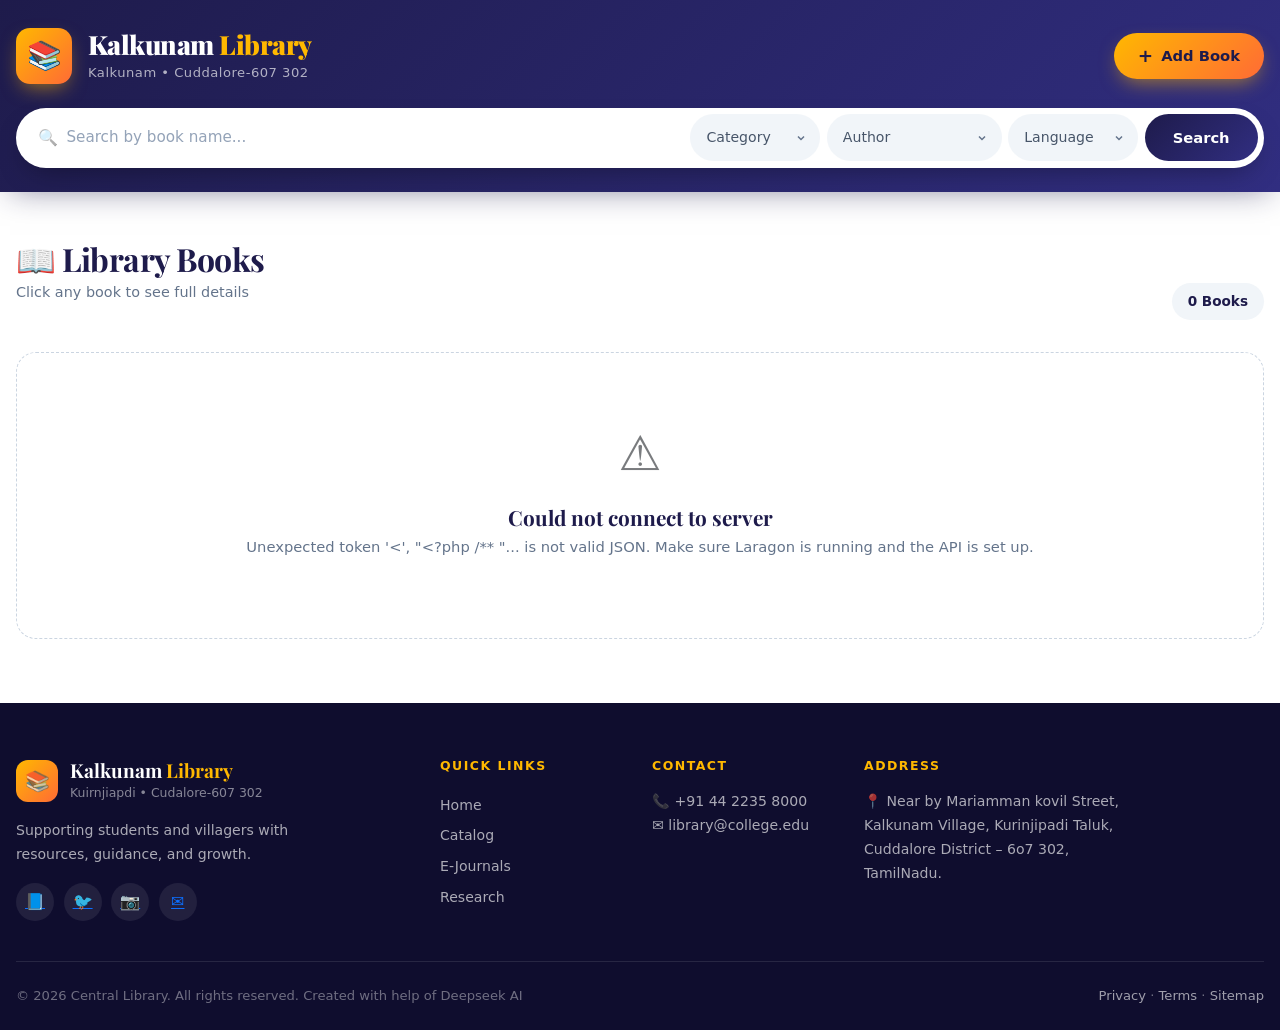
<file: index.html>
<!DOCTYPE html>
<html lang="en">
<head>
  <meta charset="UTF-8">
  <meta name="viewport" content="width=device-width, initial-scale=1.0">
  <title>Kalkunam Library </title>
  <link rel="stylesheet" href="lstyle.css">
  <link href="https://cdn.jsdelivr.net/npm/bootstrap@5.3.3/dist/css/bootstrap.min.css" rel="stylesheet">
  <link href="https://fonts.googleapis.com/css2?family=Playfair+Display:wght@700;900&family=Inter:wght@400;500;600;700&display=swap" rel="stylesheet">

  
</head>

<body>

  <!-- ============================================================
       HEADER
       ============================================================ -->
  <header class="library-header">
    <div class="header-inner">

      <div class="header-top">
        <div class="brand">
          <div class="brand-icon">📚</div>
          <div class="brand-text">
            <h1>Kalkunam <span class="accent"> Library</span></h1>
            <div class="college-name">Kalkunam • Cuddalore-607 302</div>
          </div>
        </div>

        <button class="btn-add-book" onclick="openAdminLogin()">
          <span class="plus">+</span> Add Book
        </button>
      </div>

      <form class="search-bar" onsubmit="handleSearch(event)">
        <div class="search-input-wrapper">
          <input type="text" id="searchInput" placeholder="Search by book name..." autocomplete="off">
        </div>

        <select class="filter-select" id="filterCategory">
          <option value="">Category</option>
          <option value="fiction">Fiction</option>
          <option value="non-fiction">Non-Fiction</option>
          <option value="science">Science</option>
          <option value="technology">Technology</option>
          <option value="history">History</option>
          <option value="biography">Biography</option>
          <option value="reference">Reference</option>
        </select>

        <select class="filter-select" id="filterAuthor">
          <option value="">Author</option>
          <option value="coelho">Paulo Coelho</option>
          <option value="kalam">A.P.J. Abdul Kalam</option>
          <option value="martin">Robert C. Martin</option>
          <option value="clear">James Clear</option>
          <option value="other">Other</option>
        </select>

        <select class="filter-select" id="filterLanguage">
          <option value="">Language</option>
          <option value="english">English</option>
          <option value="tamil">Tamil</option>
          <option value="hindi">Hindi</option>
          <option value="sanskrit">Sanskrit</option>
          <option value="french">French</option>
        </select>

        <button type="submit" class="btn-search">Search</button>
      </form>

    </div>
  </header>

  <!-- ============================================================
       MAIN
       ============================================================ -->
  <main>
    <div class="main-container">

      <div class="section-header">
        <div>
          <h2 class="section-title">📖 Library Books</h2>
          <p class="section-subtitle">Click any book to see full details</p>
        </div>
        <div class="book-count" id="bookCount">0 Books</div>
      </div>

      <div class="book-grid" id="bookGrid"></div>

    </div>
  </main>

  <!-- ============================================================
       FOOTER
       ============================================================ -->
  <footer class="site-footer">
    <div class="footer-inner">
      <div class="row g-4">

        <div class="col-12 col-lg-4">
          <div class="footer-brand">
            <div class="icon">📚</div>
            <div>
              <h5>Kalkunam <span style="color: #ffb800;">Library</span></h5>
              <div class="college">Kuirnjiapdi • Cudalore-607 302</div>
            </div>
          </div>
          <p style="font-size: 0.88rem; line-height: 1.7;">
            Supporting students and villagers 
            with <br> resources, guidance, and growth.
          </p>
          <div class="footer-socials">
            <a href="#" title="Facebook">📘</a>
            <a href="#" title="Twitter">🐦</a>
            <a href="#" title="Instagram">📷</a>
            <a href="#" title="Email">✉️</a>
          </div>
        </div>

        <div class="col-6 col-md-3 col-lg-2 footer-col">
          <h6>Quick Links</h6>
          <a href="#">Home</a>
          <a href="#">Catalog</a>
          <a href="#">E-Journals</a>
          <a href="https://share.google/TLd3cFtQQOK0eerYE">Research</a>
        </div>

        <!-- <div class="col-6 col-md-3 col-lg-2 footer-col">
          <h6>Services</h6>
          <a href="#">Borrowing</a>
          <a href="#">Reading Room</a>
          <a href="#">Printing</a>
          <a href="#">Workshops</a>
        </div> -->
        <div class="col-6 col-md-3 col-lg-2 footer-col">
          <h6>Contact</h6>
          
          <p style="margin-top: 0.6rem;">📞 +91 44 2235 8000</p>
          <p>✉️ <a href="mailto:library@college.edu" style="display:inline; padding:0;">library@college.edu</a></p>
        </div>

        <div class="col-12 col-md-6 col-lg-4 footer-col">
          <h6>Address</h6>
          <p>📍 Near by Mariamman kovil Street,<br>Kalkunam Village, Kurinjipadi Taluk,<br> Cuddalore District – 6o7 302,<br>
             TamilNadu.</p>
          
        </div>


      </div>

      <div class="footer-bottom">
        <div>© 2026 Central Library. All rights reserved. Created with help of Deepseek AI</div>
        <div>
          <a href="#">Privacy</a> · <a href="#">Terms</a> · <a href="#">Sitemap</a>
        </div>
      </div>
    </div>
  </footer>

  <!-- ============================================================
       MODAL 1 — ADMIN LOGIN
       ============================================================ -->
  <div class="modal-overlay" id="adminModal">
    <div class="modal-box">
      <button class="modal-close" onclick="closeAdminLogin()">✕</button>

      <h3>Admin Login</h3>
      <p class="modal-sub">Enter your credentials to add books</p>

      <form onsubmit="handleAdminLogin(event)">
        <div class="mb-3">
          <label class="form-label">Admin Username</label>
          <input type="text" id="adminUser" class="form-control"
                 placeholder="Enter username" autocomplete="off">
        </div>

        <div class="mb-3">
          <label class="form-label">Password</label>
          <input type="password" id="adminPass" class="form-control"
                 placeholder="Enter password">
        </div>

        <button type="submit" class="btn-modal-primary">Login as Admin</button>

        <div class="login-error" id="loginError">❌ Invalid username or password</div>
      </form>
    </div>
  </div>

  <!-- ============================================================
       MODAL 2 — ADD BOOK
       ============================================================ -->
  <div class="modal-overlay" id="addBookModal">
    <div class="modal-box wide">
      <button class="modal-close" onclick="closeAddBook()">✕</button>

      <h3>Add New Book</h3>
      <p class="modal-sub">Fill in the details to add a book to the library</p>

      <form onsubmit="handleAddBook(event)">
        <div class="form-grid">

          <div class="full">
            <label class="form-label" for="bookName">Book Name <span class="req">*</span></label>
            <input type="text" id="bookName" class="form-control"
                   placeholder="e.g. Wings of Fire" required>
          </div>

          <div>
            <label class="form-label" for="bookAuthor">Author <span class="req">*</span></label>
            <input type="text" id="bookAuthor" class="form-control"
                   placeholder="e.g. A.P.J. Abdul Kalam" required>
          </div>

          <div>
            <label class="form-label" for="bookCategory">Category <span class="req">*</span></label>
            <select id="bookCategory" class="form-control" required>
              <option value="">Select category</option>
              <option value="fiction">Fiction</option>
              <option value="non-fiction">Non-Fiction</option>
              <option value="science">Science</option>
              <option value="technology">Technology</option>
              <option value="history">History</option>
              <option value="biography">Biography</option>
              <option value="reference">Reference</option>
            </select>
          </div>

          <div>
            <label class="form-label" for="bookYear">Printed Year</label>
            <input type="number" id="bookYear" class="form-control"
                   placeholder="e.g. 1999" min="1000" max="2099">
          </div>
          <!-- <div>
            <label class="form-label" for="bookYear">First Edition</label>
            <input type="number" id="bookYear" class="form-control"
                   placeholder="e.g. 1999" min="1000" max="2099">
          </div> -->

          <div>
            <label class="form-label" for="bookLanguage">Language</label>
            <select id="bookLanguage" class="form-control">
              <option value="english">English</option>
              <option value="tamil">Tamil</option>
              <option value="hindi">Hindi</option>
              <option value="sanskrit">Sanskrit</option>
              <option value="french">French</option>
            </select>
          </div>

          <div class="full">
            <label class="form-label" for="bookDesc">Description <span class="req">*</span></label>
            <textarea id="bookDesc" class="form-control" rows="3"
                      placeholder="Short summary of the book..." required></textarea>
          </div>

          <div class="full">
            <label class="form-label" for="bookImage">Book Image URL</label>
            <input type="url" id="bookImage" class="form-control"
                   placeholder="https://example.com/book-cover.jpg">
          </div>

          <div class="full">
            <label class="form-label">Status <span class="req">*</span></label>
            <div class="status-toggle" id="statusToggle">
              <button type="button" class="status-option active" data-status="available">
                ✅ Available
              </button>
              <button type="button" class="status-option issued" data-status="issued">
                📕 Issued
              </button>
            </div>
            <input type="hidden" id="bookStatus" value="available">
          </div>

        </div>

        <button type="submit" class="btn-modal-primary" style="margin-top: 1.25rem;">
          Save Book
        </button>
      </form>
    </div>
  </div>

  <!-- ============================================================
       BOOK DETAILS POPUP
       ============================================================ -->
  <div class="detail-overlay" id="detailOverlay">
    <div class="detail-box">
      <button class="detail-close" onclick="closeDetail()">✕</button>

      <div class="detail-cover" id="detailCover"></div>

      <div class="detail-info">
        <h3 id="detailTitle">Book Title</h3>
        <div class="by">by <strong id="detailAuthor">Author</strong></div>
        <span class="detail-status" id="detailStatus">Available</span>

        <div class="detail-rows">
          <div class="detail-row">
            <span class="label">Category</span>
            <span class="value" id="detailCategory">-</span>
          </div>
          <div class="detail-row">
            <span class="label">Year</span>
            <span class="value" id="detailYear">-</span>
          </div>
          <div class="detail-row">
            <span class="label">Language</span>
            <span class="value" id="detailLanguage">-</span>
          </div>
        </div>

        <div class="detail-desc-label">Description</div>
        <div class="detail-desc" id="detailDesc">-</div>
      </div>
    </div>
  </div>

  <!-- TOAST -->
  <div class="toast-msg" id="toastMsg">✅ Book added successfully!</div>

  <!-- ============================================================
       JAVASCRIPT
       ============================================================ -->
<script src="lscript.js"></script>

</body>
</html>
</file>
<file: lstyle.css>
/* ============================================================
       GLOBAL
       ============================================================ */
    * {
      margin: 0;
      padding: 0;
      box-sizing: border-box;
    }

    body {
      font-family: 'Inter', system-ui, sans-serif;
      background: #faf9f6;
      color: #1e293b;
      line-height: 1.5;
      min-height: 100vh;
      display: flex;
      flex-direction: column;
    }

    main { flex: 1; }

    /* ============================================================
       HEADER
       ============================================================ */
    .library-header {
      background: linear-gradient(135deg, #1e1b4b 0%, #312e81 100%);
      color: #fff;
      padding: 1.75rem 1rem 1.5rem;
      box-shadow: 0 8px 30px -10px rgba(30, 27, 75, 0.5);
      position: sticky;
      top: 0;
      z-index: 100;
    }

    .header-inner { max-width: 1300px; margin: 0 auto; }

    .header-top {
      display: flex;
      align-items: center;
      justify-content: space-between;
      gap: 1.5rem;
      flex-wrap: wrap;
      margin-bottom: 1.5rem;
    }

    .brand { display: flex; align-items: center; gap: 1rem; }

    .brand-icon {
      width: 56px; height: 56px;
      border-radius: 14px;
      background: linear-gradient(135deg, #ffb800, #ff6b35);
      display: flex; align-items: center; justify-content: center;
      font-size: 1.75rem;
      box-shadow: 0 8px 20px -6px rgba(255, 184, 0, 0.6);
      flex-shrink: 0;
    }

    .brand-text h1 {
      font-family: 'Playfair Display', serif;
      font-size: clamp(1.25rem, 2.5vw, 1.65rem);
      font-weight: 900;
      letter-spacing: -0.02em;
      margin: 0;
      line-height: 1.2;
    }

    .brand-text h1 .accent { color: #ffb800; }

    .brand-text .college-name {
      font-size: 0.82rem;
      color: rgba(255, 255, 255, 0.65);
      letter-spacing: 0.5px;
      margin-top: 0.15rem;
      font-weight: 500;
    }

    .btn-add-book {
      display: inline-flex;
      align-items: center;
      gap: 0.5rem;
      background: linear-gradient(135deg, #ffb800, #ff6b35);
      color: #1e1b4b;
      padding: 0.75rem 1.5rem;
      border-radius: 100px;
      font-weight: 700;
      font-size: 0.92rem;
      border: none;
      cursor: pointer;
      transition: all 0.25s;
      box-shadow: 0 8px 20px -6px rgba(255, 184, 0, 0.6);
      white-space: nowrap;
    }

    .btn-add-book:hover {
      transform: translateY(-2px);
      box-shadow: 0 14px 26px -8px rgba(255, 184, 0, 0.8);
    }

    .btn-add-book .plus { font-size: 1.15rem; line-height: 1; }

    /* Search bar */
    .search-bar {
      display: flex;
      align-items: stretch;
      background: #fff;
      border-radius: 100px;
      padding: 0.4rem;
      box-shadow: 0 12px 30px -12px rgba(0, 0, 0, 0.4);
      gap: 0.4rem;
    }

    .search-input-wrapper {
      flex: 1;
      position: relative;
      display: flex;
      align-items: center;
      min-width: 0;
    }

    .search-input-wrapper::before {
      content: '🔍';
      position: absolute;
      left: 1rem; top: 50%;
      transform: translateY(-50%);
      font-size: 1rem;
      opacity: 0.5;
      pointer-events: none;
    }

    .search-input-wrapper input {
      width: 100%;
      padding: 0.75rem 1rem 0.75rem 2.75rem;
      border: none; outline: none;
      font-family: inherit;
      font-size: 0.95rem;
      color: #1e293b;
      background: transparent;
      border-radius: 100px;
    }

    .search-input-wrapper input::placeholder { color: #94a3b8; }

    .filter-select {
      padding: 0.75rem 2rem 0.75rem 1rem;
      border: none; outline: none;
      font-family: inherit;
      font-size: 0.88rem;
      font-weight: 500;
      color: #475569;
      background-color: #f1f5f9;
      border-radius: 100px;
      cursor: pointer;
      appearance: none;
      -webkit-appearance: none;
      background-image: url("data:image/svg+xml,%3Csvg xmlns='http://www.w3.org/2000/svg' width='12' height='12' viewBox='0 0 24 24' fill='none' stroke='%2364748b' stroke-width='3'%3E%3Cpolyline points='6 9 12 15 18 9'/%3E%3C/svg%3E");
      background-repeat: no-repeat;
      background-position: right 0.85rem center;
      transition: all 0.2s;
      min-width: 130px;
    }

    .filter-select:hover { background-color: #e2e8f0; }
    .filter-select:focus {
      background-color: #e2e8f0;
      box-shadow: 0 0 0 3px rgba(99, 102, 241, 0.2);
    }

    .btn-search {
      background: linear-gradient(135deg, #1e1b4b, #312e81);
      color: #fff;
      padding: 0.75rem 1.75rem;
      border: none;
      border-radius: 100px;
      font-weight: 700;
      font-size: 0.92rem;
      cursor: pointer;
      transition: all 0.25s;
      white-space: nowrap;
    }

    .btn-search:hover {
      background: linear-gradient(135deg, #312e81, #1e1b4b);
      box-shadow: 0 8px 20px -6px rgba(30, 27, 75, 0.6);
    }

    /* ============================================================
       MAIN CONTAINER
       ============================================================ */
    .main-container {
      max-width: 1300px;
      margin: 0 auto;
      padding: 3rem 1rem 4rem;
      width: 100%;
    }

    .section-header {
      display: flex;
      align-items: flex-end;
      justify-content: space-between;
      margin-bottom: 2rem;
      gap: 1rem;
      flex-wrap: wrap;
    }

    .section-title {
      font-family: 'Playfair Display', serif;
      font-size: clamp(1.5rem, 3vw, 2rem);
      font-weight: 700;
      color: #1e1b4b;
      letter-spacing: -0.02em;
      margin: 0;
    }

    .section-subtitle {
      font-size: 0.9rem;
      color: #64748b;
      margin-top: 0.25rem;
    }

    .book-count {
      font-size: 0.85rem;
      font-weight: 600;
      color: #1e1b4b;
      background: #f1f5f9;
      padding: 0.5rem 1rem;
      border-radius: 100px;
      white-space: nowrap;
    }

    /* ============================================================
       BOOK GRID
       ============================================================ */
    .book-grid {
      display: grid;
      grid-template-columns: repeat(auto-fill, minmax(220px, 1fr));
      gap: 1.5rem;
    }

    /* ============================================================
       BOOK CARD — shows cover (4:3) + name only
       ============================================================ */
    .book-card {
      background: #fff;
      border-radius: 16px;
      overflow: hidden;
      box-shadow: 0 4px 16px -8px rgba(30, 27, 75, 0.15);
      border: 1px solid #e2e8f0;
      display: flex;
      flex-direction: column;
      transition: all 0.3s cubic-bezier(0.2, 0.9, 0.4, 1);
      position: relative;
    }

    .book-card:hover {
      transform: translateY(-6px);
      box-shadow: 0 25px 50px -20px rgba(30, 27, 75, 0.35);
      border-color: transparent;
    }

    /* Book cover — 4:3 ratio */
    .book-cover {
      aspect-ratio: 4 / 3;              /* ← changed from 2:3 (portrait) to 4:3 */
      background: linear-gradient(135deg, #1e1b4b 0%, #312e81 100%);
      position: relative;
      overflow: hidden;
      display: flex;
      align-items: center;
      justify-content: center;
      padding: 1.25rem;
      cursor: pointer;                  /* ← click to open popup */
    }

    .book-cover img {
      width: 100%;
      height: 100%;
      object-fit: cover;
      position: absolute;
      inset: 0;
      transition: transform 0.5s;
    }

    .book-card:hover .book-cover img {
      transform: scale(1.05);
    }

    .book-cover .fallback-title {
      font-family: 'Playfair Display', serif;
      font-size: 1.05rem;
      font-weight: 700;
      color: #ffb800;
      text-align: center;
      line-height: 1.3;
      position: relative;
      z-index: 2;
      text-shadow: 0 2px 8px rgba(0, 0, 0, 0.5);
    }

    /* Status badge on cover */
    .book-status-badge {
      position: absolute;
      top: 0.75rem;
      right: 0.75rem;
      font-size: 0.68rem;
      font-weight: 700;
      letter-spacing: 0.5px;
      padding: 0.3rem 0.7rem;
      border-radius: 100px;
      text-transform: uppercase;
      z-index: 3;
      backdrop-filter: blur(6px);
      box-shadow: 0 4px 12px rgba(0, 0, 0, 0.15);
    }

    .book-status-badge.available {
      background: #d1fae5;
      color: #065f46;
    }

    .book-status-badge.issued {
      background: #fee2e2;
      color: #991b1b;
    }

    /* Book name only (below cover) */
    .book-name-bar {
      padding: 0.85rem 1rem 1rem;
      text-align: center;
      background: #fff;
    }

    .book-name-bar .name {
      font-family: 'Playfair Display', serif;
      font-size: 1rem;
      font-weight: 700;
      color: #1e1b4b;
      line-height: 1.3;
      display: -webkit-box;
      -webkit-line-clamp: 2;
      -webkit-box-orient: vertical;
      overflow: hidden;
      margin: 0;
    }

    /* Delete button — admin only (locked to real admin login) */
    .book-delete {
      position: absolute;
      top: 0.75rem;
      left: 0.75rem;
      width: 32px;
      height: 32px;
      border-radius: 50%;
      background: rgba(220, 38, 38, 0.9);
      color: #fff;
      border: none;
      font-size: 0.9rem;
      cursor: pointer;
      display: none;
      align-items: center;
      justify-content: center;
      transition: all 0.2s;
      z-index: 3;
      backdrop-filter: blur(6px);
    }

    .book-delete:hover {
      background: #b91c1c;
      transform: scale(1.1);
    }

    /* Show ONLY when body has admin-mode */
    body.admin-mode .book-delete { display: flex; }

    /* ============================================================
       EMPTY STATE
       ============================================================ */
    .empty-state {
      grid-column: 1 / -1;
      text-align: center;
      padding: 4rem 1.5rem;
      background: #fff;
      border-radius: 20px;
      border: 1px dashed #cbd5e1;
    }

    .empty-state .icon {
      font-size: 3rem;
      margin-bottom: 1rem;
      display: block;
      opacity: 0.6;
    }

    .empty-state h3 {
      font-family: 'Playfair Display', serif;
      font-size: 1.3rem;
      font-weight: 700;
      color: #1e1b4b;
      margin-bottom: 0.4rem;
    }

    .empty-state p {
      font-size: 0.92rem;
      color: #64748b;
    }

    /* ============================================================
       BOOK DETAILS POPUP
       ============================================================ */
    .detail-overlay {
      position: fixed;
      inset: 0;
      background: rgba(15, 13, 46, 0.75);
      backdrop-filter: blur(8px);
      -webkit-backdrop-filter: blur(8px);
      display: none;
      align-items: center;
      justify-content: center;
      padding: 1rem;
      z-index: 1500;
      animation: fadeIn 0.25s ease;
      overflow-y: auto;
    }

    .detail-overlay.open { display: flex; }

    .detail-box {
      background: #fff;
      border-radius: 20px;
      width: 100%;
      max-width: 780px;
      box-shadow: 0 30px 60px -20px rgba(0, 0, 0, 0.6);
      animation: slideUp 0.35s cubic-bezier(0.2, 0.9, 0.4, 1);
      position: relative;
      max-height: 95vh;
      overflow: hidden;
      display: grid;
      grid-template-columns: 280px 1fr;
    }

    /* Left — cover */
    .detail-cover {
      background: linear-gradient(135deg, #1e1b4b 0%, #312e81 100%);
      display: flex;
      align-items: center;
      justify-content: center;
      padding: 1.5rem;
      position: relative;
      overflow: hidden;
    }

    .detail-cover img {
      width: 100%;
      height: 100%;
      object-fit: cover;
      position: absolute;
      inset: 0;
    }

    .detail-cover .fallback-title {
      font-family: 'Playfair Display', serif;
      font-size: 1.4rem;
      font-weight: 700;
      color: #ffb800;
      text-align: center;
      line-height: 1.3;
      position: relative;
      z-index: 2;
      text-shadow: 0 2px 8px rgba(0, 0, 0, 0.5);
    }

    /* Right — info */
    .detail-info {
      padding: 2rem 1.75rem;
      overflow-y: auto;
      max-height: 95vh;
    }

    .detail-info h3 {
      font-family: 'Playfair Display', serif;
      font-size: 1.5rem;
      font-weight: 700;
      color: #1e1b4b;
      margin-bottom: 0.4rem;
      line-height: 1.25;
    }

    .detail-info .by {
      font-size: 0.92rem;
      color: #64748b;
      margin-bottom: 1.25rem;
    }

    .detail-info .by strong {
      color: #1e1b4b;
      font-weight: 600;
    }

    .detail-status {
      display: inline-block;
      font-size: 0.75rem;
      font-weight: 700;
      padding: 0.35rem 0.85rem;
      border-radius: 100px;
      text-transform: uppercase;
      letter-spacing: 0.5px;
      margin-bottom: 1.25rem;
    }

    .detail-status.available { background: #d1fae5; color: #065f46; }
    .detail-status.issued    { background: #fee2e2; color: #991b1b; }

    .detail-rows {
      display: grid;
      gap: 0.75rem;
      margin-bottom: 1.25rem;
      padding-bottom: 1.25rem;
      border-bottom: 1px solid #f1f5f9;
    }

    .detail-row {
      display: flex;
      align-items: center;
      gap: 0.75rem;
      font-size: 0.9rem;
    }

    .detail-row .label {
      font-weight: 600;
      color: #64748b;
      min-width: 100px;
      font-size: 0.85rem;
    }

    .detail-row .value {
      color: #1e293b;
      font-weight: 500;
      text-transform: capitalize;
    }

    .detail-desc-label {
      font-size: 0.78rem;
      font-weight: 700;
      letter-spacing: 1px;
      text-transform: uppercase;
      color: #94a3b8;
      margin-bottom: 0.5rem;
    }

    .detail-desc {
      font-size: 0.92rem;
      color: #475569;
      line-height: 1.7;
    }

    .detail-close {
      position: absolute;
      top: 1rem;
      right: 1rem;
      width: 36px;
      height: 36px;
      border-radius: 50%;
      border: none;
      background: rgba(255, 255, 255, 0.95);
      color: #64748b;
      font-size: 1.05rem;
      cursor: pointer;
      display: flex;
      align-items: center;
      justify-content: center;
      transition: all 0.2s;
      z-index: 5;
      box-shadow: 0 4px 12px rgba(0, 0, 0, 0.2);
    }

    .detail-close:hover {
      background: #1e1b4b;
      color: #fff;
      transform: rotate(90deg);
    }

    /* ============================================================
       FOOTER
       ============================================================ */
    .site-footer {
      background: #0f0d2e;
      color: rgba(255, 255, 255, 0.65);
      padding: 3.5rem 1rem 1.5rem;
      margin-top: auto;
    }

    .footer-inner { max-width: 1300px; margin: 0 auto; }

    .footer-brand {
      display: flex;
      align-items: center;
      gap: 0.75rem;
      margin-bottom: 1rem;
    }

    .footer-brand .icon {
      width: 42px; height: 42px;
      border-radius: 12px;
      background: linear-gradient(135deg, #ffb800, #ff6b35);
      display: flex; align-items: center; justify-content: center;
      font-size: 1.25rem;
      flex-shrink: 0;
    }

    .footer-brand h5 {
      font-family: 'Playfair Display', serif;
      font-size: 1.2rem;
      font-weight: 700;
      color: #fff;
      margin: 0;
    }

    .footer-brand .college {
      font-size: 0.78rem;
      color: rgba(255, 255, 255, 0.5);
      margin-top: 0.15rem;
    }

    .footer-col h6 {
      font-size: 0.78rem;
      font-weight: 700;
      letter-spacing: 1.5px;
      text-transform: uppercase;
      color: #ffb800;
      margin-bottom: 1rem;
    }

    .footer-col a {
      display: block;
      color: rgba(255, 255, 255, 0.65);
      text-decoration: none;
      font-size: 0.88rem;
      padding: 0.3rem 0;
      transition: all 0.2s;
    }

    .footer-col a:hover { color: #ffb800; padding-left: 4px; }

    .footer-col p { font-size: 0.88rem; line-height: 1.7; margin: 0; }

    .footer-socials { display: flex; gap: 0.6rem; margin-top: 1rem; }

    .footer-socials a {
      width: 38px; height: 38px;
      border-radius: 50%;
      background: rgba(255, 255, 255, 0.08);
      display: flex; align-items: center; justify-content: center;
      font-size: 1rem;
      transition: all 0.2s;
      padding: 0;
    }

    .footer-socials a:hover {
      background: #ffb800;
      color: #0f0d2e;
      padding: 0;
      transform: translateY(-2px);
    }

    .footer-bottom {
      border-top: 1px solid rgba(255, 255, 255, 0.1);
      margin-top: 2.5rem;
      padding-top: 1.5rem;
      display: flex;
      justify-content: space-between;
      align-items: center;
      flex-wrap: wrap;
      gap: 0.75rem;
      font-size: 0.82rem;
      color: rgba(255, 255, 255, 0.4);
    }

    .footer-bottom a { color: rgba(255, 255, 255, 0.6); text-decoration: none; }
    .footer-bottom a:hover { color: #ffb800; }

    /* ============================================================
       MODALS (Admin login + Add book)
       ============================================================ */
    .modal-overlay {
      position: fixed;
      inset: 0;
      background: rgba(15, 13, 46, 0.7);
      backdrop-filter: blur(8px);
      -webkit-backdrop-filter: blur(8px);
      display: none;
      align-items: center;
      justify-content: center;
      padding: 1rem;
      z-index: 1000;
      animation: fadeIn 0.25s ease;
      overflow-y: auto;
    }

    .modal-overlay.open { display: flex; }

    @keyframes fadeIn {
      from { opacity: 0; }
      to   { opacity: 1; }
    }

    .modal-box {
      background: #fff;
      border-radius: 20px;
      width: 100%;
      max-width: 420px;
      padding: 2rem;
      box-shadow: 0 30px 60px -20px rgba(0, 0, 0, 0.6);
      animation: slideUp 0.3s cubic-bezier(0.2, 0.9, 0.4, 1);
      position: relative;
      max-height: 95vh;
      overflow-y: auto;
    }

    .modal-box.wide { max-width: 620px; }

    @keyframes slideUp {
      from { opacity: 0; transform: translateY(20px) scale(0.98); }
      to   { opacity: 1; transform: translateY(0) scale(1); }
    }

    .modal-close {
      position: absolute;
      top: 1rem; right: 1rem;
      width: 32px; height: 32px;
      border-radius: 50%;
      border: none;
      background: #f1f5f9;
      color: #64748b;
      font-size: 1rem;
      cursor: pointer;
      display: flex; align-items: center; justify-content: center;
      transition: all 0.2s;
      z-index: 2;
    }

    .modal-close:hover {
      background: #e2e8f0;
      color: #1e293b;
      transform: rotate(90deg);
    }

    .modal-box h3 {
      font-family: 'Playfair Display', serif;
      font-size: 1.4rem;
      font-weight: 700;
      color: #1e1b4b;
      margin-bottom: 0.4rem;
      text-align: center;
    }

    .modal-sub {
      text-align: center;
      font-size: 0.88rem;
      color: #64748b;
      margin-bottom: 1.5rem;
    }

    .form-label {
      font-size: 0.82rem;
      font-weight: 600;
      color: #475569;
      margin-bottom: 0.35rem;
      display: block;
    }

    .form-label .req { color: #ef4444; }

    .form-control {
      width: 100%;
      padding: 0.7rem 1rem;
      border: 1.5px solid #e2e8f0;
      border-radius: 10px;
      font-size: 0.92rem;
      font-family: inherit;
      background: #f8fafc;
      transition: all 0.2s;
      color: #1e293b;
    }

    .form-control:focus {
      border-color: #6366f1;
      background: #fff;
      box-shadow: 0 0 0 4px rgba(99, 102, 241, 0.15);
      outline: none;
    }

    textarea.form-control { resize: vertical; min-height: 80px; }

    .btn-modal-primary {
      width: 100%;
      padding: 0.85rem;
      border: none;
      border-radius: 10px;
      font-weight: 700;
      font-size: 0.95rem;
      color: #fff;
      background: linear-gradient(135deg, #6366f1, #8b5cf6);
      cursor: pointer;
      transition: all 0.25s;
      box-shadow: 0 8px 18px -8px rgba(99, 102, 241, 0.7);
      margin-top: 0.5rem;
    }

    .btn-modal-primary:hover {
      transform: translateY(-2px);
      box-shadow: 0 14px 26px -10px rgba(99, 102, 241, 0.9);
    }

    .login-error {
      display: none;
      margin-top: 0.85rem;
      padding: 0.65rem 1rem;
      background: #fee2e2;
      color: #991b1b;
      font-size: 0.82rem;
      font-weight: 500;
      border-radius: 8px;
      text-align: center;
    }

    .login-error.show { display: block; }

    .form-grid {
      display: grid;
      grid-template-columns: 1fr 1fr;
      gap: 1rem;
    }

    .form-grid .full { grid-column: 1 / -1; }

    .status-toggle { display: flex; gap: 0.5rem; }

    .status-option {
      flex: 1;
      padding: 0.7rem;
      border: 1.5px solid #e2e8f0;
      background: #f8fafc;
      border-radius: 10px;
      font-family: inherit;
      font-size: 0.88rem;
      font-weight: 600;
      color: #64748b;
      cursor: pointer;
      transition: all 0.2s;
      text-align: center;
    }

    .status-option:hover { background: #f1f5f9; }

    .status-option.active {
      background: #d1fae5;
      border-color: #10b981;
      color: #065f46;
    }

    .status-option.active.issued {
      background: #fee2e2;
      border-color: #ef4444;
      color: #991b1b;
    }

    /* Toast */
    .toast-msg {
      position: fixed;
      bottom: 1.5rem;
      right: 1.5rem;
      background: #10b981;
      color: #fff;
      padding: 1rem 1.5rem;
      border-radius: 12px;
      font-weight: 600;
      font-size: 0.92rem;
      box-shadow: 0 15px 30px -10px rgba(16, 185, 129, 0.6);
      display: none;
      z-index: 2000;
      animation: slideUp 0.3s ease;
    }

    .toast-msg.show { display: block; }

    /* ============================================================
       RESPONSIVE
       ============================================================ */
    @media (max-width: 900px) {
      .search-bar {
        flex-wrap: wrap;
        border-radius: 20px;
        padding: 0.6rem;
      }

      .search-input-wrapper { flex: 1 1 100%; padding: 0.2rem; }
      .search-input-wrapper input { padding: 0.7rem 1rem 0.7rem 2.5rem; }

      .filter-select { flex: 1 1 calc(33% - 0.3rem); min-width: 0; }
      .btn-search { flex: 1 1 100%; }

      /* Detail popup stacks vertically */
      .detail-box { grid-template-columns: 1fr; max-width: 520px; }

      .detail-cover { aspect-ratio: 16 / 10; }
    }

    @media (max-width: 600px) {
      .library-header { padding: 1.25rem 0.85rem 1.25rem; }
      .brand-icon { width: 46px; height: 46px; font-size: 1.4rem; }
      .btn-add-book { width: 100%; justify-content: center; }

      .filter-select {
        flex: 1 1 calc(50% - 0.3rem);
        font-size: 0.82rem;
        padding: 0.65rem 1.75rem 0.65rem 0.85rem;
      }

      .form-grid { grid-template-columns: 1fr; }
      .modal-box { padding: 1.5rem; }
      .main-container { padding: 2rem 0.85rem 3rem; }

      .book-grid {
        grid-template-columns: repeat(auto-fill, minmax(160px, 1fr));
        gap: 1rem;
      }

      .footer-bottom { flex-direction: column; text-align: center; }

      .detail-info { padding: 1.5rem 1.25rem; }
      .detail-row .label { min-width: 80px; font-size: 0.8rem; }
    }

    @media (max-width: 400px) {
      .book-grid { grid-template-columns: 1fr 1fr; gap: 0.85rem; }
      .book-name-bar { padding: 0.7rem 0.75rem 0.85rem; }
      .book-name-bar .name { font-size: 0.9rem; }
    }
</file>
